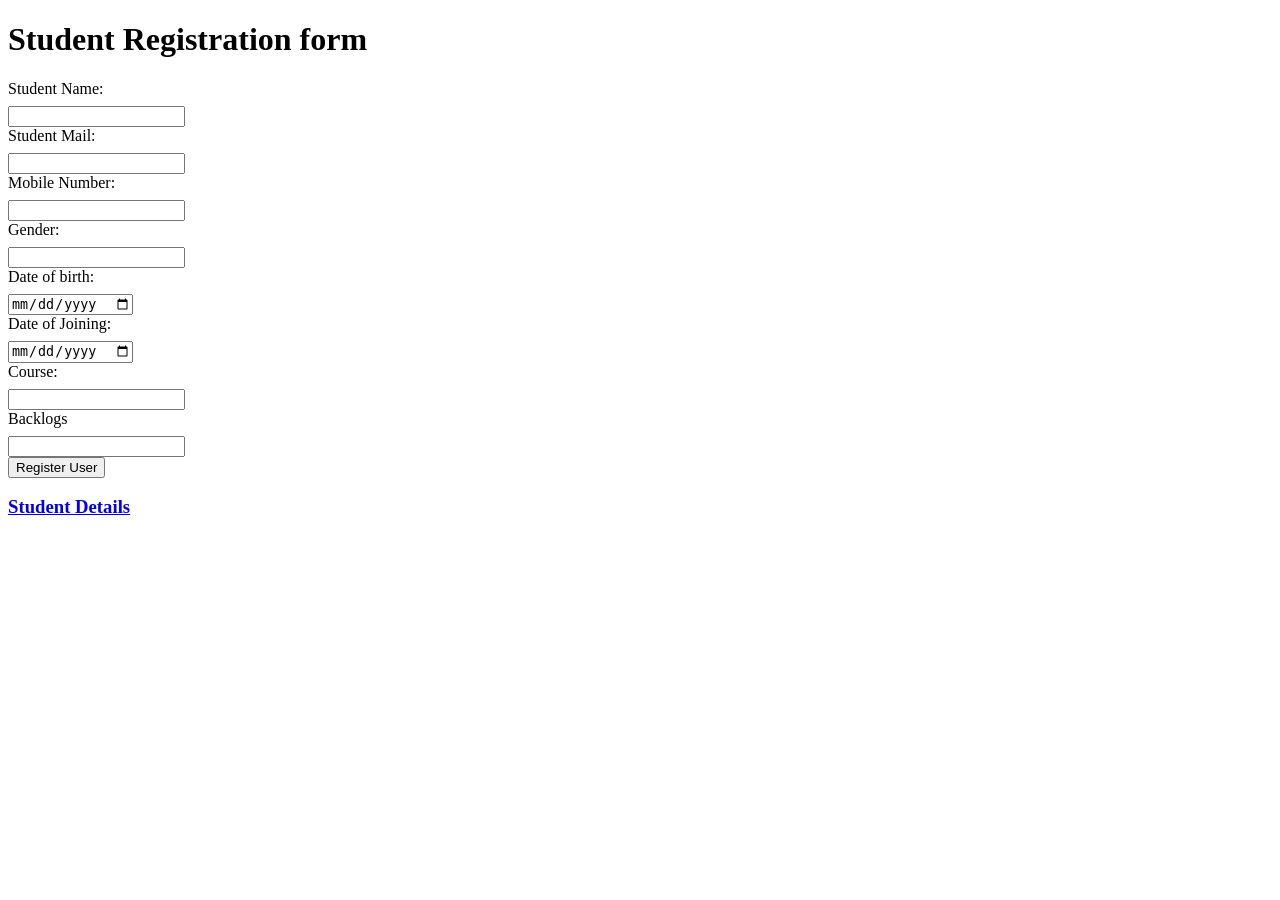
<file: Frontend/index.html>
<!DOCTYPE html>
<html lang="en">
<head>
    <meta charset="UTF-8">
    <meta http-equiv="X-UA-Compatible" content="IE=edge">
    <meta name="viewport" content="width=device-width, initial-scale=1.0">
    <title>Student Details</title>
   <link rel="stylesheet" href="style.css">
</head>
<body>
    <div id="info">
    <h1>Student Registration form</h1>
    <Form id="form">
        <label for="name">Student Name:</label>
        <input name="name" required id="name" type="text"/>
        <label for="mail">Student Mail:</label>
        <input name="mail" required id="mail" type="email"/>
        <label for="mob">Mobile Number:</label>
        <input name="mob" required id="mob" type="teL"/>
        <label for="gender">Gender:</label>
        <input name="gender" required id="gender" type="text"/>
        <label for="dob">Date of birth:</label>
        <input name="dob" required id="dob" type="date"/>
        <label for="dateofjoining">Date of Joining:</label>
        <input name="dateofjoining" required id="dateofjoining" type="date"/>
        <label for="qualification">Course:</label>
        <input name="qualification" required id="qualification" type="text"/>
        <label for="back">Backlogs</label>
        <input name="back" required id="back" type="number"/>
        
        <button onsubmit="submitform()">Register User</button>
    
    </Form>
    <div id="main1">
    <a id="nextpage" href="./data.html">
        <h3>Student Details</h3></a>
    </div>
</div>
    <script src="./index.js"></script>
</body>
</html>
</file>
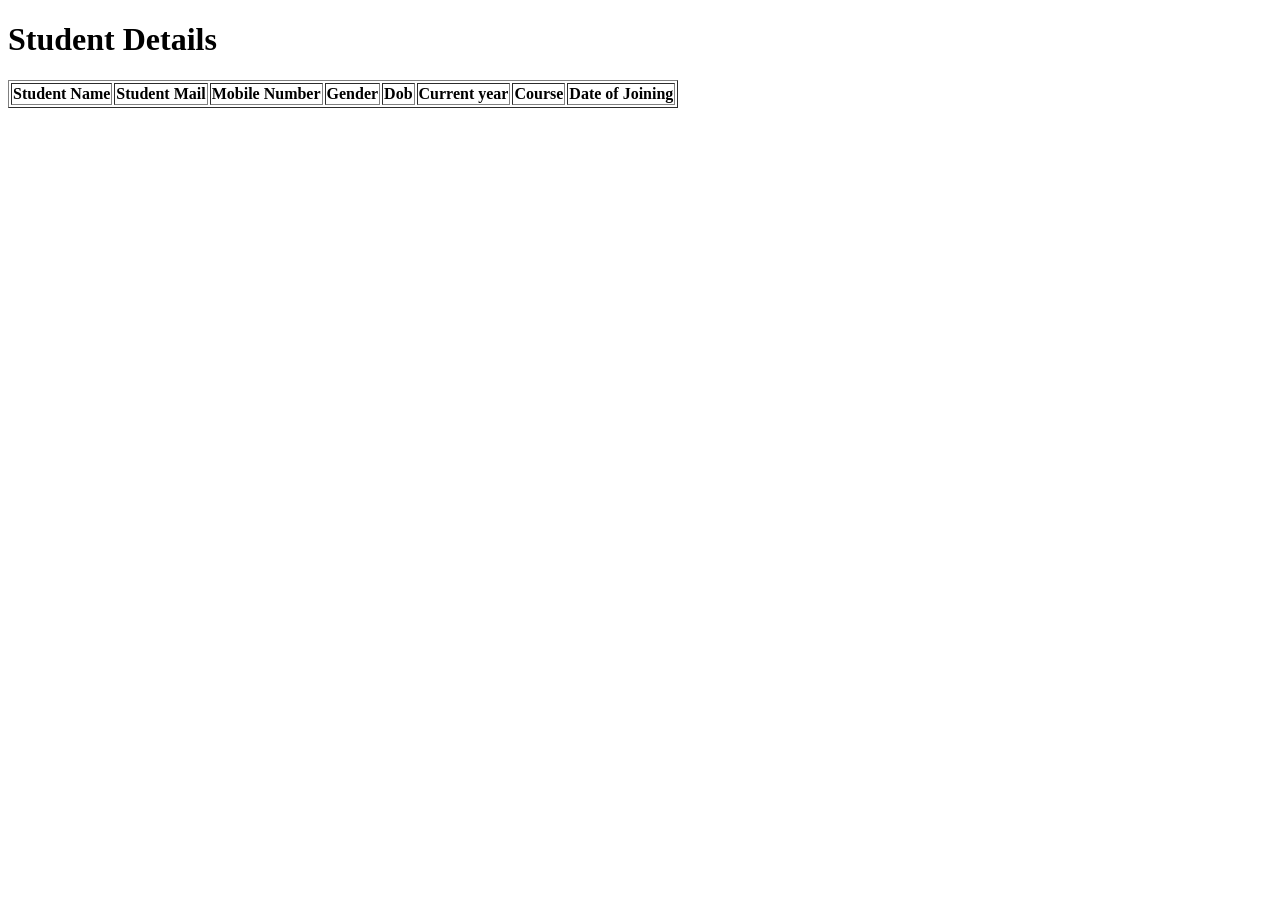
<file: Frontend/data.html>
<!DOCTYPE html>
<html lang="en">
<head>
    <meta charset="UTF-8">
    <meta http-equiv="X-UA-Compatible" content="IE=edge">
    <meta name="viewport" content="width=device-width, initial-scale=1.0">
    <title>Document</title>
</head>
<body>
    <h1>Student Details</h1>
    <table border="1">
        <thead>
            <tr>
                <th>Student Name</th>
                <th>Student Mail</th>
                <th>Mobile Number</th>
                <th>Gender</th>
                <th>Dob</th>
                <th>Current year</th>
                <th>Course</th>
               <th>Date of Joining</th>
               
            </tr>
        </thead>
        <tbody></tbody>
    </table>
<div id="main"></div>
<script>
    async function getdata(){
        let datas=await fetch("http://localhost:3000/get",{
             method:"GET",
         });
         let data=await datas.json();
         console.log(data);
         const elem=document.getElementById("main");
         const elem2=document.querySelector("tbody");
        let content="";
        data.forEach(item => {
            content+=`
            <tr>
            <td>${item.name}</td>
            <td>${item.mail}</td>
            <td>${item.mob}</td>
            <td>${item.gender}</td>
            <td>${item.dob}</td>
            <td>${item.back}</td>
            <td>${item.qualification}</td>
            <td>${item.dateofjoining}</td>
            </tr>
            `
        });
        elem2.innerHTML=content;
    }
    
    
    
    
        getdata()

</script>
</body>
</html>
</file>
<file: Frontend/style.css>
#emp_from{
    text-align: center;
    display: flex;
    flex-direction: column;
    justify-content: center;
    align-items: center;
}
input{
    display:block;
    margin-top:8px;
}
</file>
